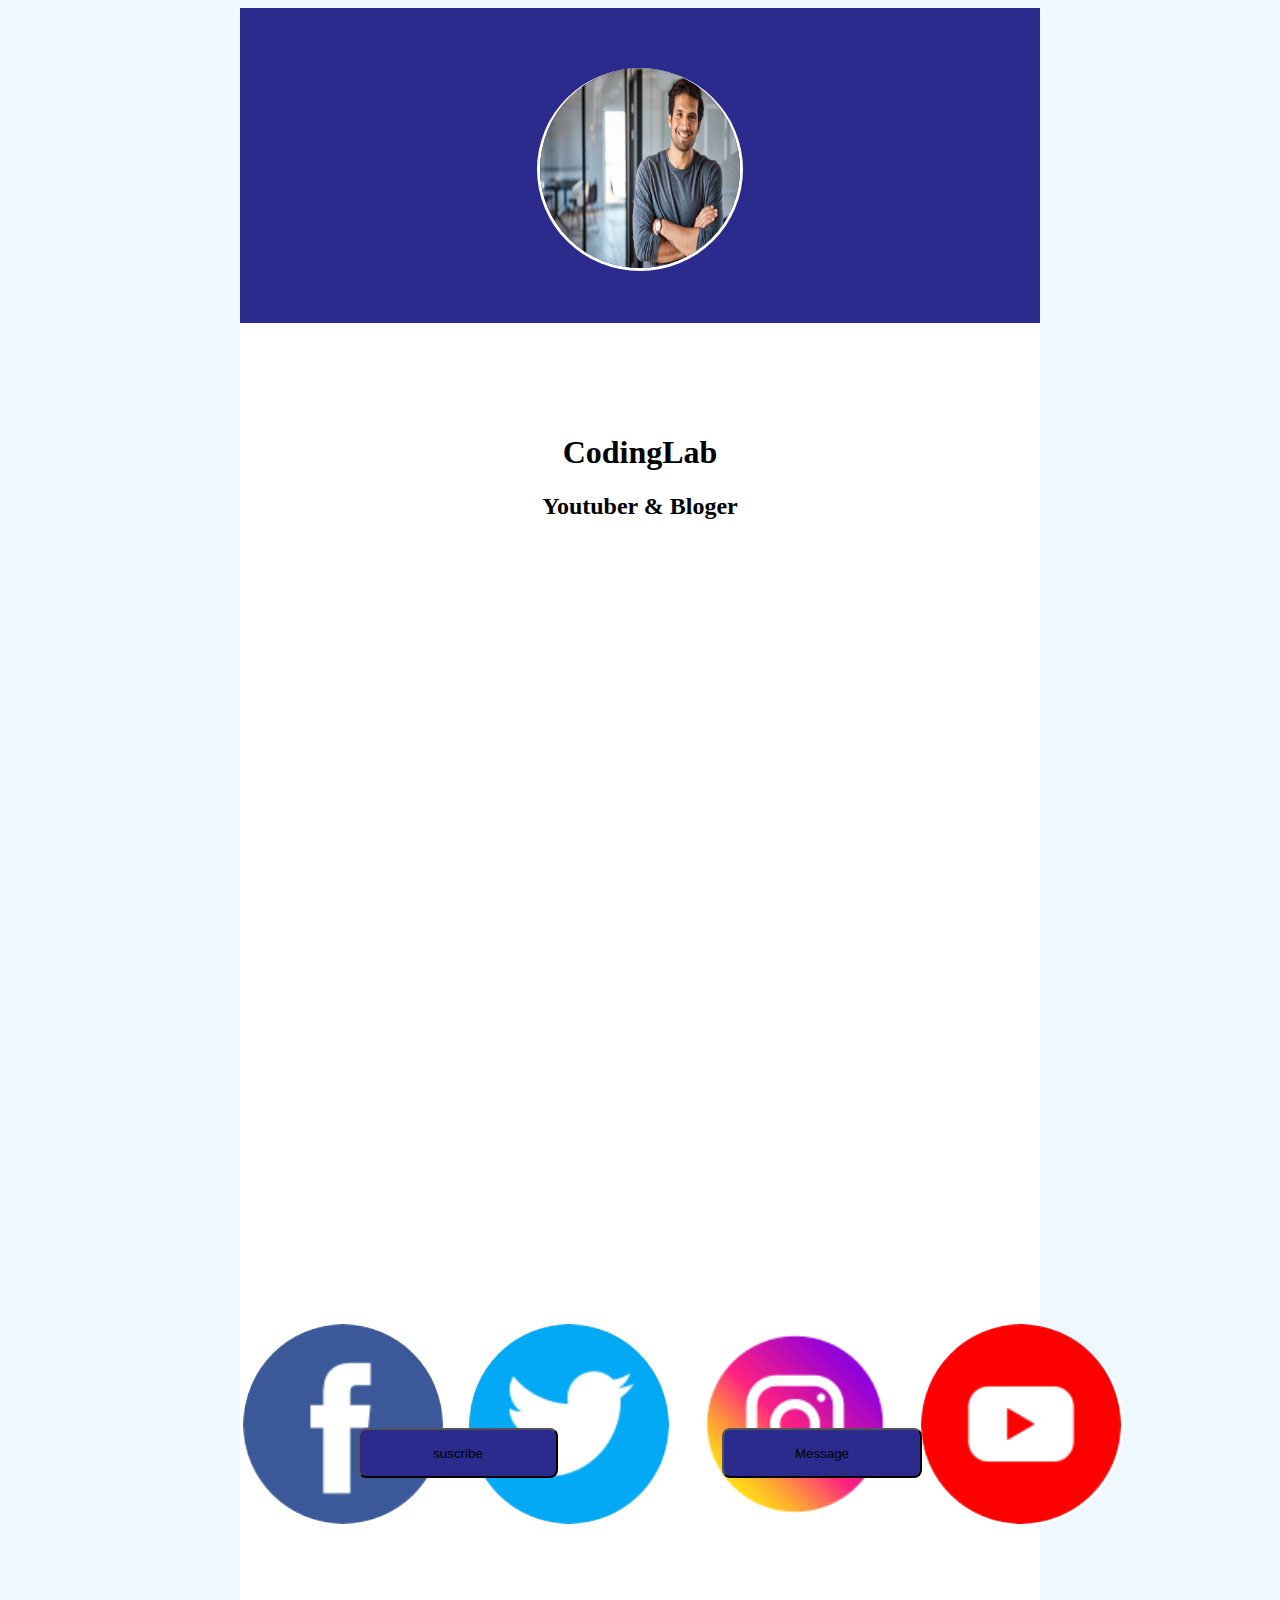
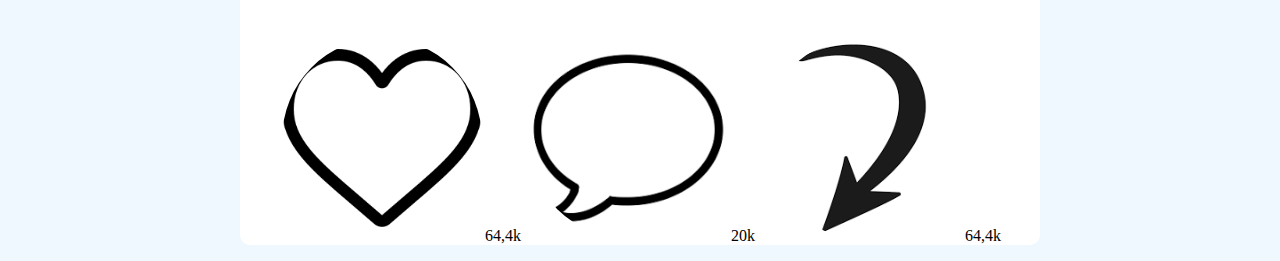
<file: Exo3/index.html>
<!DOCTYPE html>
<html lang="en">
<head>
    <meta charset="UTF-8">
    <meta name="viewport" content="width=device-width, initial-scale=1.0">
    <title>Exo3</title>
    <link rel="stylesheet" href="index.css">
</head>
<body>
   
        <div class="content">
            <div class="fond">
                 <div class="img">
                <img src="image exo3/homme.jpg" alt="un homme au sourire">
            </div>
           </div><br><br><br> <br><br>
         <div class="item">
            <h1>CodingLab</h1>
            <h2>Youtuber & Bloger</h2>
         </div>
         <div class="icon">
             <img src="image exo3\facebook.png" alt="facebook">
             <img src="image exo3\twiter.png" alt="tiwiter">
             <img src="image exo3\instagramme.png" alt="instagrame">
             <img src="image exo3\youtube.png" alt="youtube">
            </div><br><br><br>
         <div class="btn">
         <button>suscribe</button>
         <button>Message</button>
         </div>
           <div class="emoj">
          <img src="image exo3/heart.png" alt="coeur">64,4k
            <img src="image exo3\message.png" alt="message">20k
            <img src="image exo3\flech.png" alt="coeur">64,4k</p>
          </div>
         
        </div>

</body>
</html>
</file>
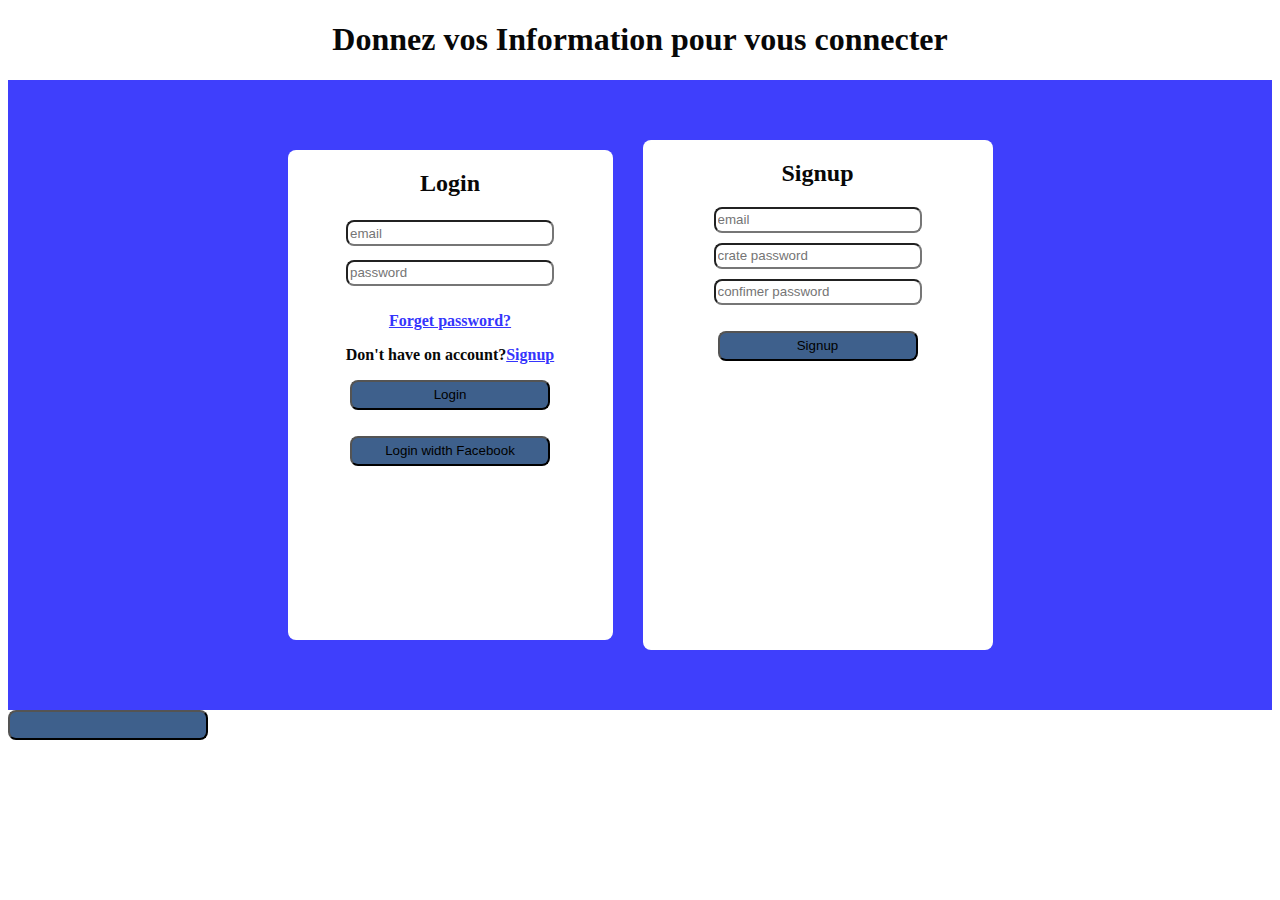
<file: teste.html>
<!DOCTYPE html>
<html lang="en">
<head>
    <meta charset="UTF-8">
    <meta name="viewport" content="width=device-width, initial-scale=1.0">
    <title>TESTE</title>
    <link rel="stylesheet" href="test.css">
</head>
<body>
     <h1>Donnez vos Information pour vous connecter</h1>
    <div class="conteneur">
        <div class="flex-item1">
          <h2>Login<h2>
            <label for="email"> <input type="email" placeholder="email"></label>
           <label for="password"> <input type="password" placeholder="password"></label>
            <p><a href="#">Forget password?</a></p>
             <p>Don't have on account?<a href="#">Signup</a></p>
             <p><button>Login</button></p>
             
              <p><button>Login width Facebook</button></p>
             
        </div>

        <div class="flex-item2">
         <h2>Signup</h2>
          <label for="email"> <input type="email" placeholder="email"></label>
            <label for="create password"> <input type="create password" placeholder="crate password"></label>
            <label for="confimer password"> <input type="password" placeholder="confimer password"></label>
            <p><button>Signup</button></p>
            

           </div>
    </div>
    <button></button>
</body>
</html>
</file>
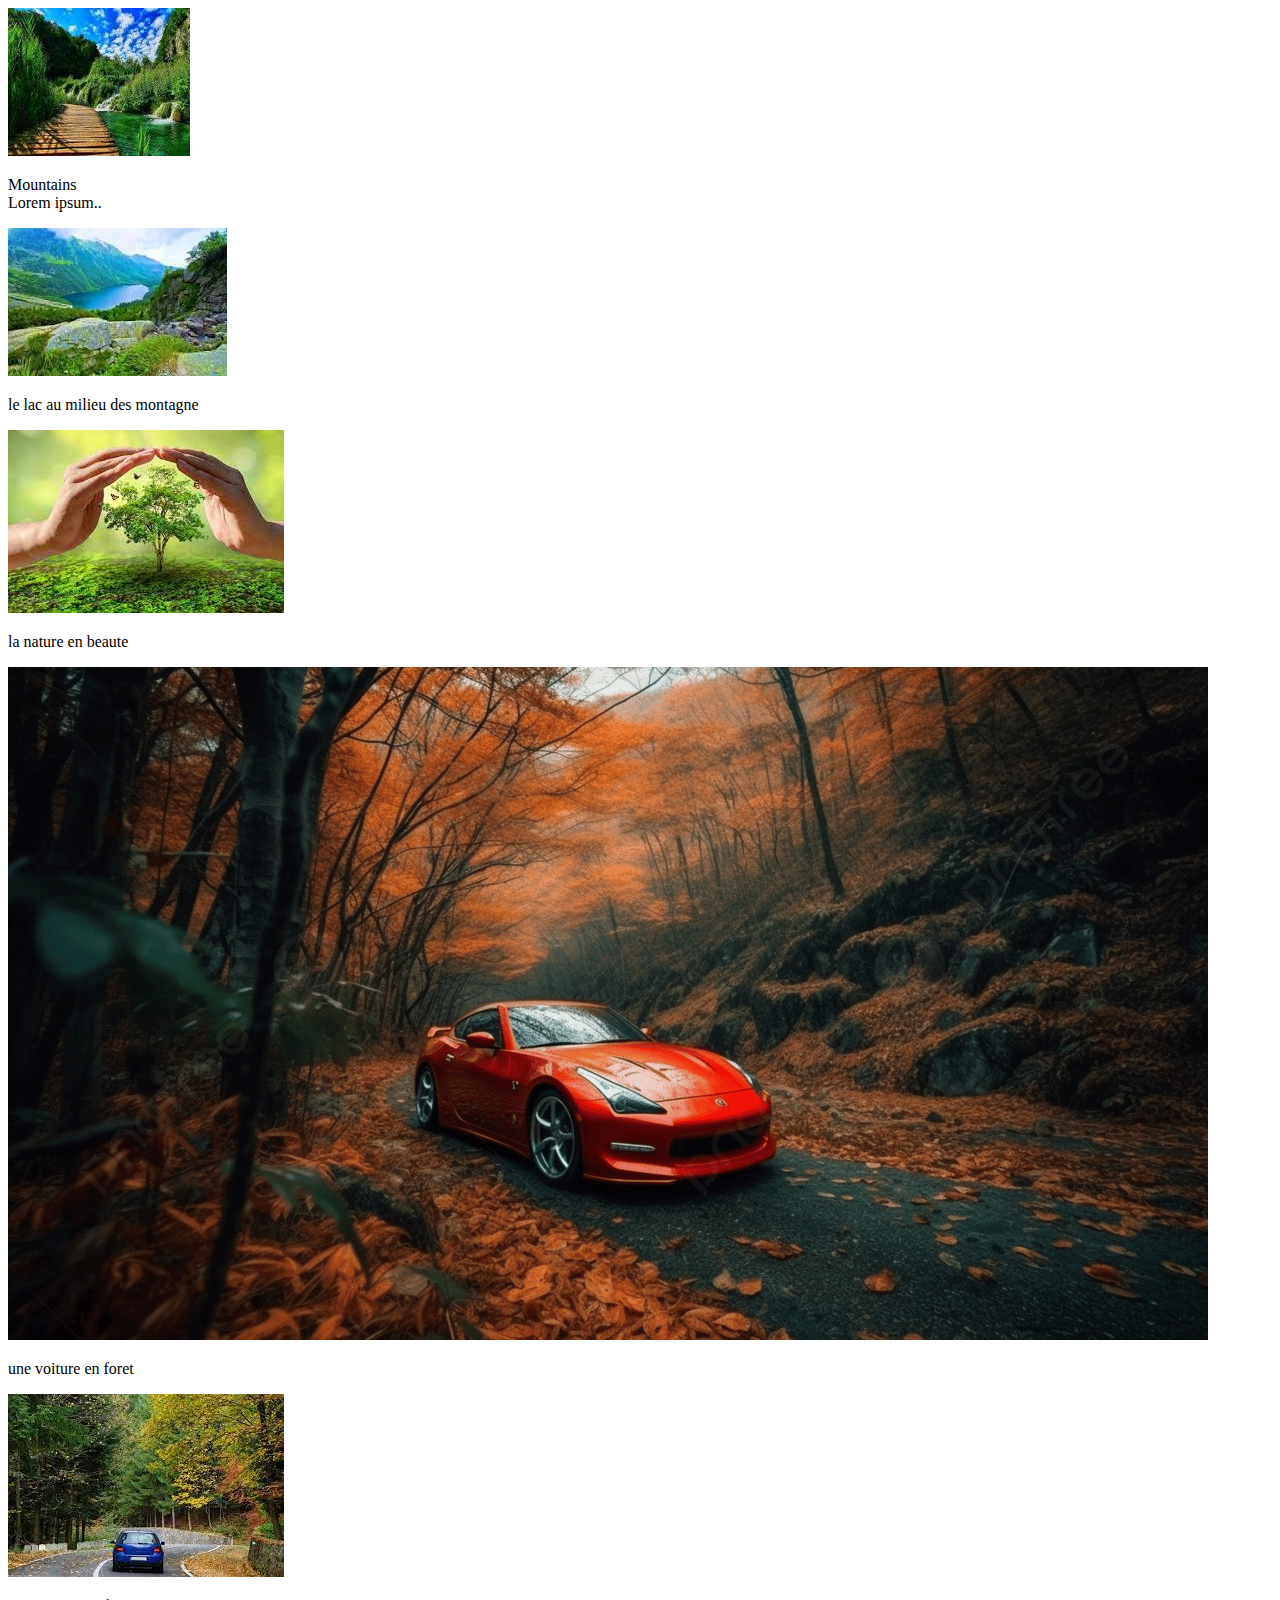
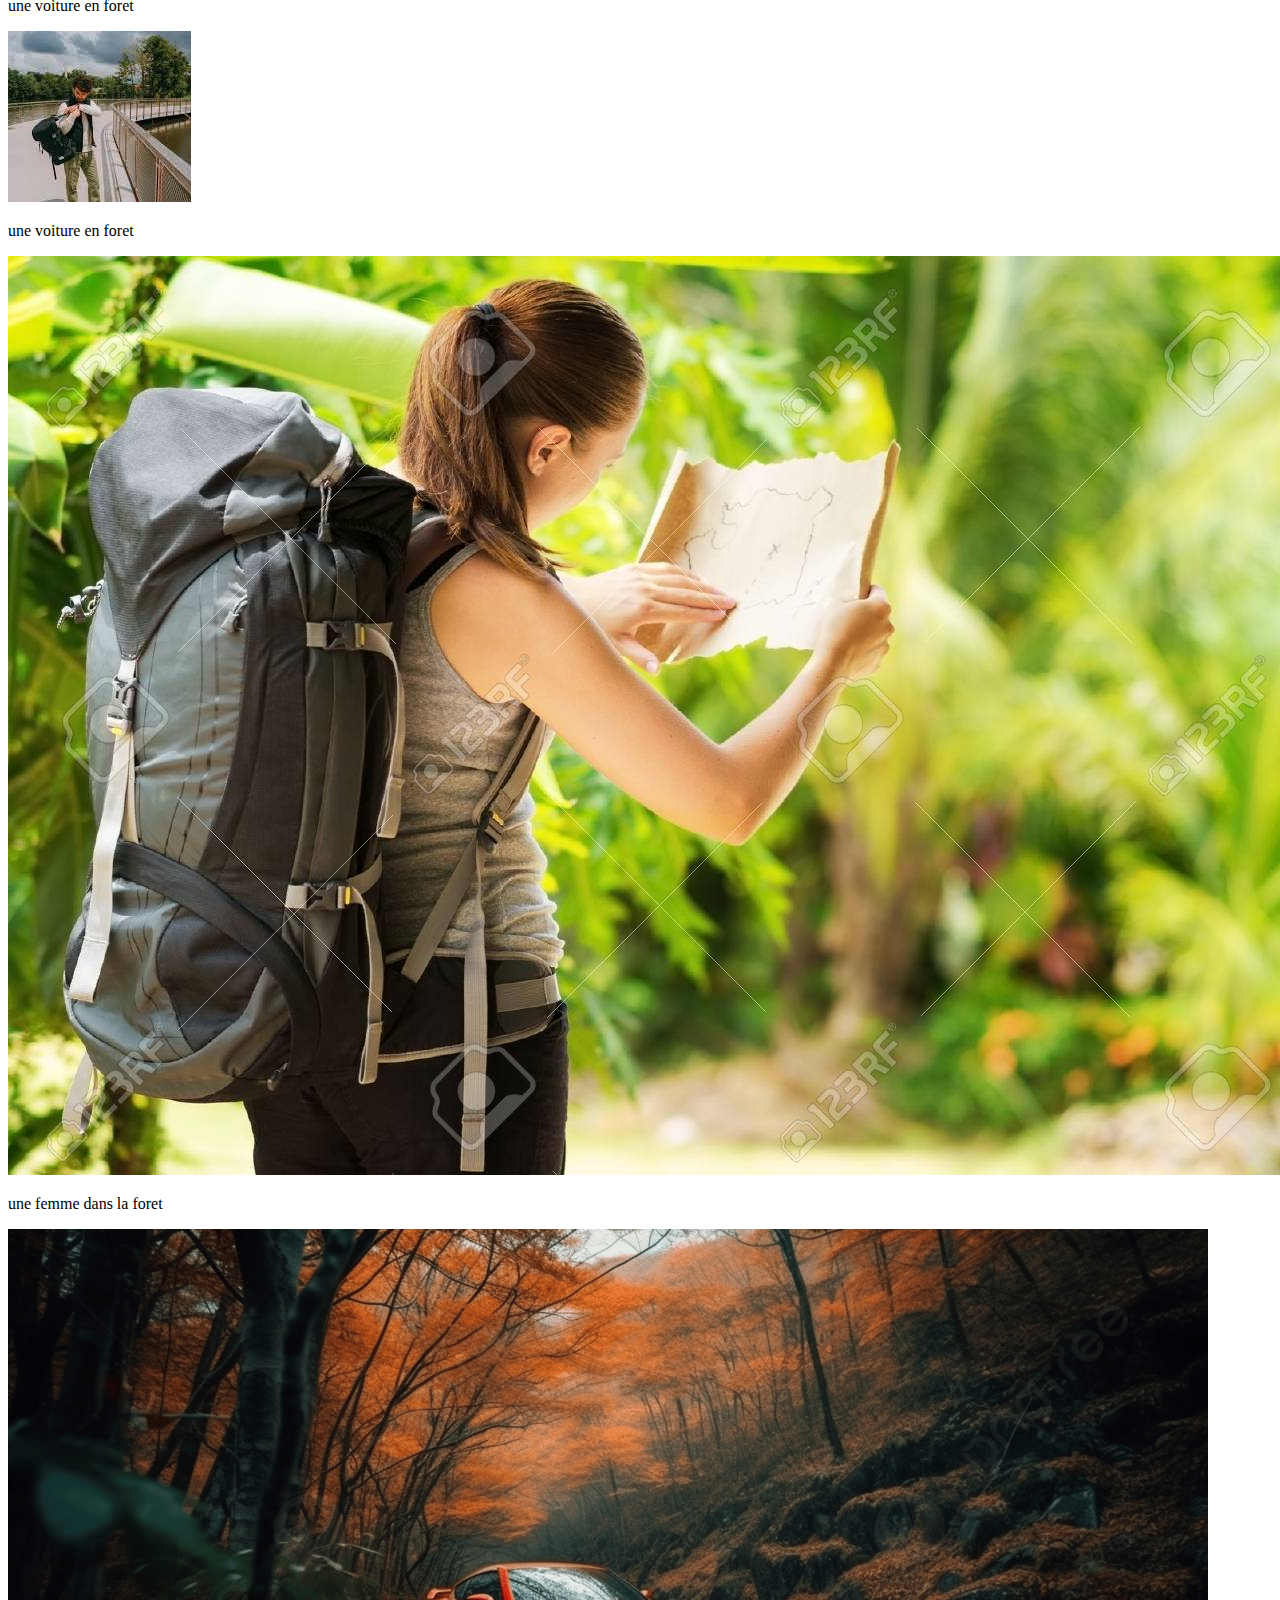
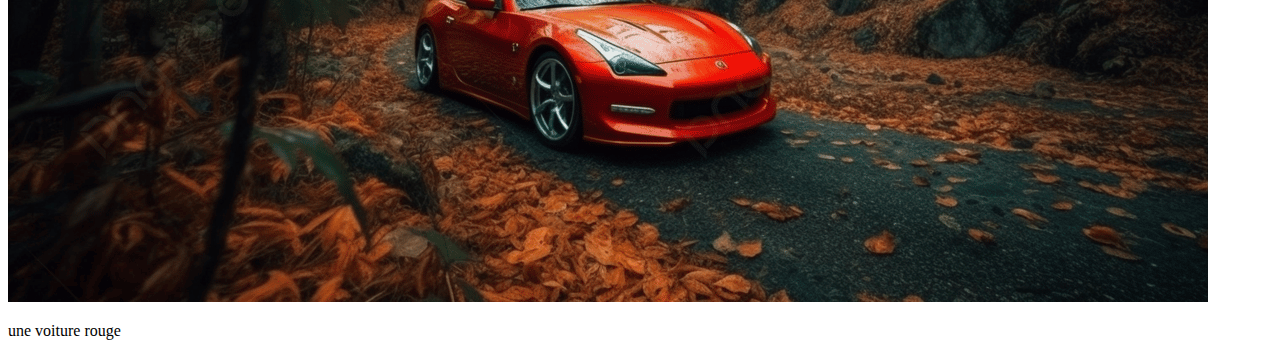
<file: boostrap/index2.html>
<!DOCTYPE html>
<html lang="en">
<head>
    <meta charset="UTF-8">
    <meta name="viewport" content="width=device-width, initial-scale=1.0">
    <title>Document</title>
    <link href="https://cdn.jsdelivr.net/npm/bootstrap@5.3.6/dist/css/bootstrap.min.css" rel="stylesheet" integrity="sha384-4Q6Gf2aSP4eDXB8Miphtr37CMZZQ5oXLH2yaXMJ2w8e2ZtHTl7GptT4jmndRuHDT" crossorigin="anonymous">
<script src="https://cdn.jsdelivr.net/npm/bootstrap@5.3.6/dist/js/bootstrap.bundle.min.js" integrity="sha384-j1CDi7MgGQ12Z7Qab0qlWQ/Qqz24Gc6BM0thvEMVjHnfYGF0rmFCozFSxQBxwHKO" crossorigin="anonymous"></script>

</head>
<body>
    <div class="container-fluid row row-cols-1 row-cols-sm-2 row-cols-md-3 row-cols-lg-4 p-3">
      <div class="card">
         <div>
           <img src="images\nature.jpg" class="w-100 object-fit-cover" alt="Image 1">
         </div>
         <p>Mountains <br> Lorem ipsum.. </p>
       </div>
        <div class="card">
            <div>
            <img src="images\img3.jpg" class="w-100 object-fit-cover" alt="img3">
           </div>
           <p>le lac au milieu des montagne</p>
        </div>
         <div class="card">
            <div>
            <img src="images\imag4.jpg" class="w-100 object-fit-cover" alt="img4">
           </div>
           <p>la nature en beaute</p>
         </div>
         <div class="card">
            <div>
            <img src="images\img 5.jpg" class="w-100 object-fit-cover" alt="voiture">
           </div>
           <p>une voiture en foret</p>
          </div>

          <div class="card">
            <div>
            <img src="images\imag 6.jpg" class="w-100 object-fit-cover" alt="voiture">
           </div>
           <p>une voiture en foret</p>
          </div>

          <div class="card">
            <div>
            <img src="images/man.jpg" class="w-100 object-fit-cover" alt="voiture">
           </div>
           <p>une voiture en foret</p>
          </div>
          <div class="card">
            <div>
            <img src="images\img8.jpg" class="w-100 object-fit-cover" alt="un femme">
           </div>
           <p>une femme dans la foret</p>
          </div>

          <div class="card">
            <div>
            <img src="images\img 5.jpg" class="w-100 object-fit-cover" alt="une voiture">
           </div>
           <p>une voiture rouge</p>
          </div>
     </div>
   </div>
    
</body>
</html>
</file>
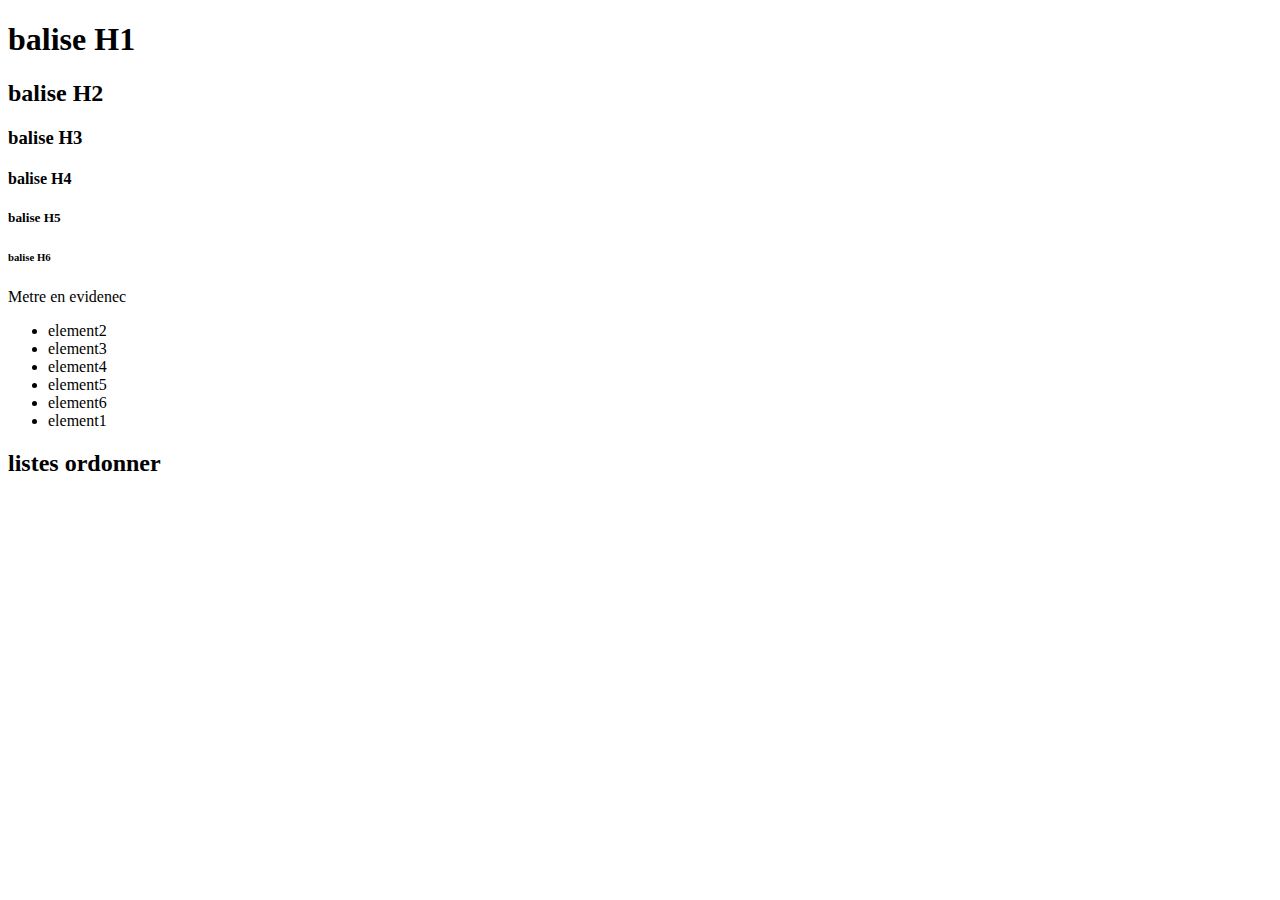
<file: boostrap/tuto.html>
<!DOCTYPE html>
<html lang="en">
<head>
    <meta charset="UTF-8">
    <meta name="viewport" content="width=device-width, initial-scale=1.0">
    <title>Document</title>
    <link href="https://cdn.jsdelivr.net/npm/bootstrap@5.3.6/dist/css/bootstrap.min.css" rel="stylesheet" integrity="sha384-4Q6Gf2aSP4eDXB8Miphtr37CMZZQ5oXLH2yaXMJ2w8e2ZtHTl7GptT4jmndRuHDT" crossorigin="anonymous">
<script src="https://cdn.jsdelivr.net/npm/bootstrap@5.3.6/dist/js/bootstrap.bundle.min.js" integrity="sha384-j1CDi7MgGQ12Z7Qab0qlWQ/Qqz24Gc6BM0thvEMVjHnfYGF0rmFCozFSxQBxwHKO" crossorigin="anonymous"></script>
<body>
    <div class="content text-center">
        <h1>balise H1</h1>
        <h2>balise H2</h2>
        <h3>balise H3</h3>
        <h4>balise H4</h4>
        <h5>balise H5</h5>
        <h6>balise H6</h6>
     <p class="h1">Metre en evidenec</p>
     <ul class="list-inline">
         <li>element2</li>
         <li>element3</li>
         <li>element4</li>
         <li>element5</li>
         <li>element6</li>
         <li>element1</li>
    </ul>
    <h2>listes ordonner</h2>
   
    </div>
</body>
</html>
</file>
<file: Exo3/index.css>
body{
    background-color: aliceblue;
}

  
    
.content{
    border-radius: 10px;
    width: 800px;
    background-color: white;
    margin: 0 auto;
    text-align: center;
  
  
    
    
}
img{
    width: 200px;
    height: 200px;
    border-radius: 100%;
    border:3px solid white ;
    margin-top: 60px;
    border-top: 10px;
   

}
button{
    background-color:rgb(43, 43, 141);
    width: 200px;
    height: 50px;
    border-radius: 8px;
    margin: 80px;
    margin-bottom: 100px;
    
}
.item{
    background-color: white;
    width: 400;
    height: 800px;
    margin-bottom: 30px;
    

}
.fond{
background-color: rgb(43, 43, 141);
height: 35vh;


}
.icon{
    display: flex;
    flex-direction: row;
    gap: 20px;
    width: 30px;
    height: 30px;
}
</file>
<file: test.css>
.flex-item1{
    width: 325px;
    height: 490px;
    background-color: white;
    border-radius: 8px;
    margin-top: 70px;

}
.flex-item2{
    width: 350px;
    height: 510px;
    background-color: white;
    border-radius: 8px;
    margin-top: 60px;
    margin-bottom: 60px;
    text-align: center;
    

}
.conteneur{
    display: flex;
    background-color: rgb(63, 63, 252);
    flex-direction: row;
    justify-content:center;
    flex-wrap: wrap;
    gap: 30px;
    margin-bottom: auto;
    padding: auto;
    

}
h1{
    text-align: center;
    color: rgb(8, 8, 8);
    font-family: 'Times New Roman', Times, serif;
}
h2{
    text-align: center;
    color: rgb(8, 8, 8);
}
input{
    border-radius: 8px;
    margin-bottom: 10px;
    width: 200px;
    height: 20px;

}
a{
    text-align: center;
    color: rgb(53, 53, 252);
}
p{
   
  font-size:medium ;
 
}
button{
    background-color: rgba(4, 48, 105, 0.767);
    border-radius: 8px;
    margin-bottom: 10px;
    width: 200px;
    height: 30px;
    

}
</file>
